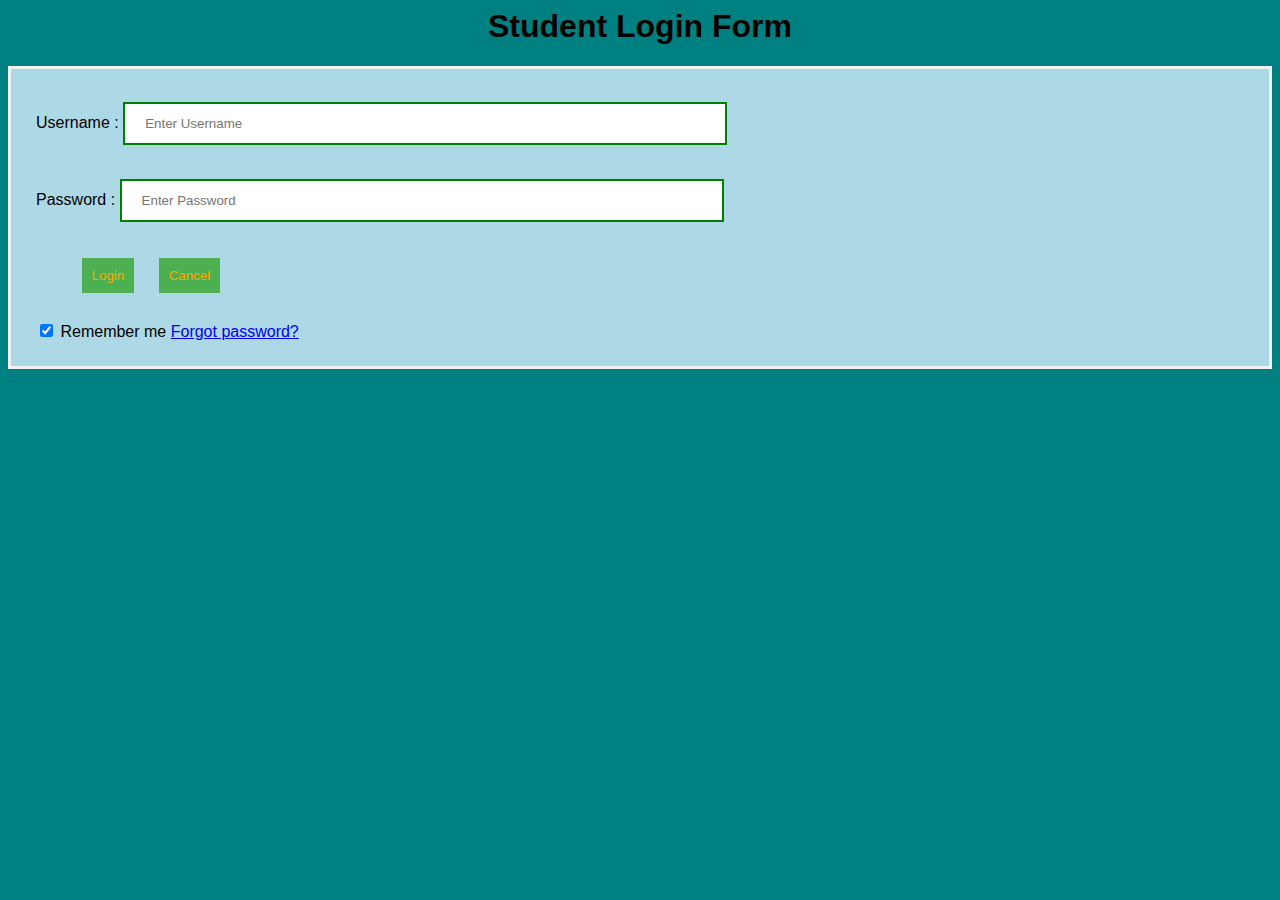
<file: Exercise1/index.html>
<html>
    <head>
    <meta name="viewport" content="width=device-width, initial-scale=1"> 
<title> Login Page </title> 
<link rel="stylesheet" type="text/css" href="style.css"> 

</head> 
<body> 
<h1> Student Login Form </h1> 
<form action="login.php" method="post"> 
<div class="container"> 
<label>Username : </label> 
<input type="text" placeholder="Enter Username" name="uname" required> 
<br/><br/> 
<label>Password : </label> 
<input type="password" placeholder="Enter Password" name="pwd" required> 
<br/><br/> 
&nbsp; &nbsp; &nbsp; &nbsp; 
<button type="submit">Login</button> 
<button type="reset" class="cancelbtn"> Cancel</button> 
<br/><br/> 
<input type="checkbox" checked="checked"> Remember me 
<a href="#"> Forgot password? </a> 
</div> 
</form> 
</body> 
</html>
</file>
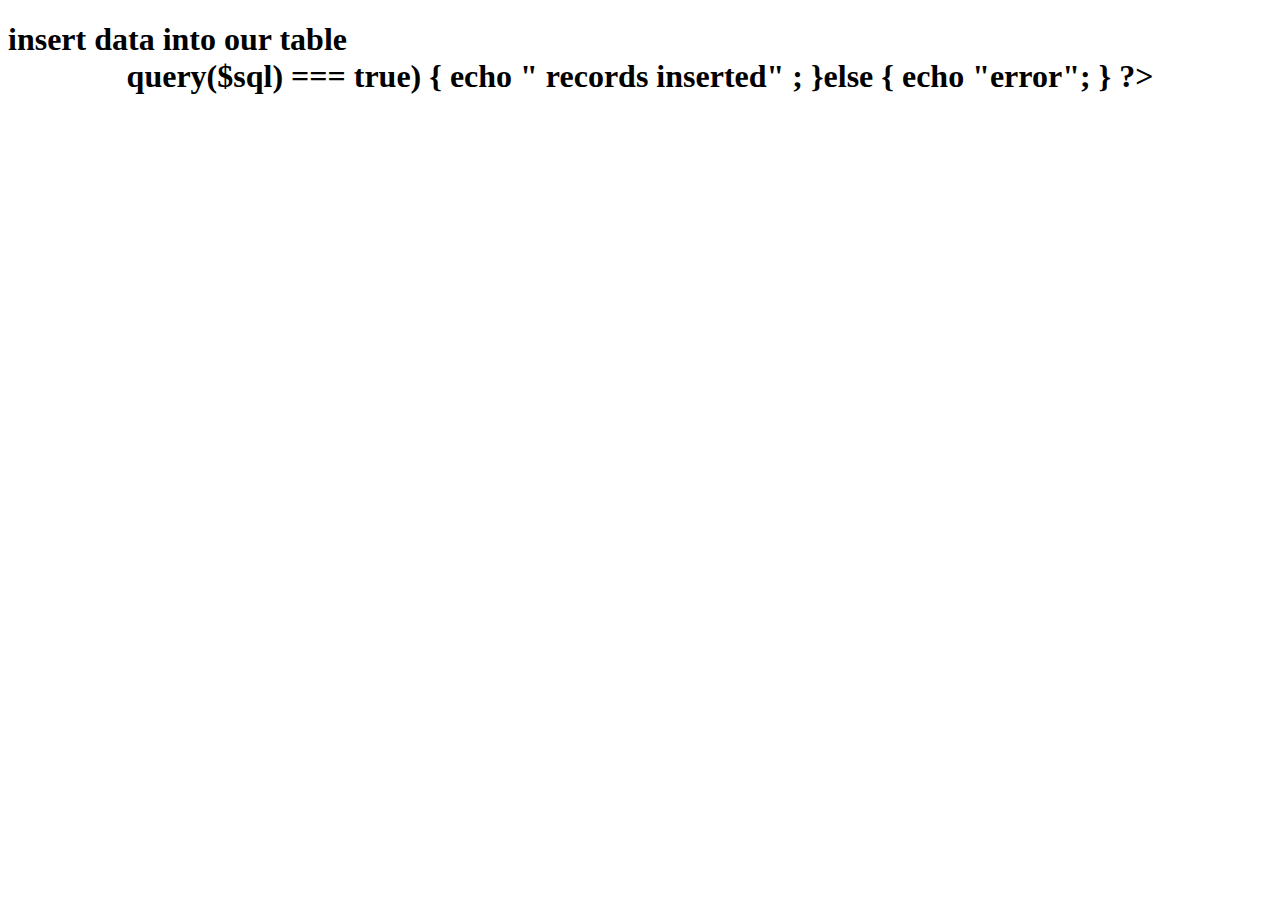
<file: Data insert/insert.html>
<!doctype html> 
<html> 
<head> 
<h1>insert data into our table 
</head> 
 <body> 
<center> 
<?php 

//call your database file into the current file 
require "dbconnect.php"; 

//pick data from the user 
$firstname = $_REQUEST['first_name']; 
$lastname = $_REQUEST['last_name'] ; 
$gender = $_REQUEST['gender']; 
$address = $_REQUEST['address'] ; 

//insert data picked into the table 
$sql = "insert into staff values('$firstname', '$lastname', '$gender', '$address')"; 

if($conn -> query($sql) === true) { 
echo " records inserted" ; 
}else { 
echo "error"; 
} 
?> 
</center> 
</body> 
</html>
</file>
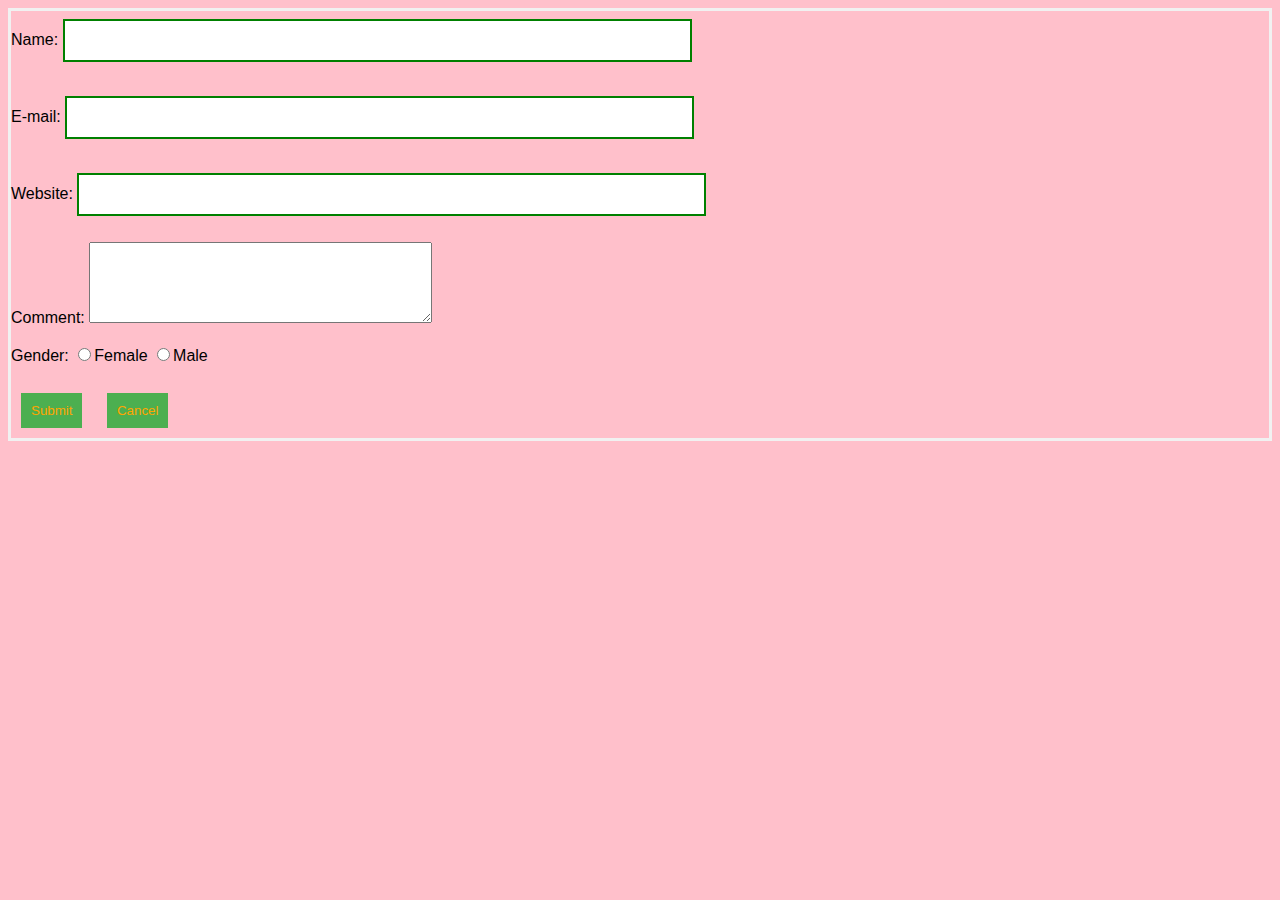
<file: Exercise 2/Validate.html>
<html> 
<head> 

<link rel="stylesheet" type="text/css" href="style.css"> 
</head> 
<body> 
<form action="validate.php" method="post"> 
Name: <input type="text" name="name" required> 
<br/><br/> 
E-mail: <input type="text" name="email" required> 
<br/><br/> 
Website: <input type="text" name="website"> 
<br/><br/> 
Comment: <textarea name="comment" rows="5" cols="40"></textarea> 
<br/><br/> 
Gender:  <input type="radio" name="gender" value="female">Female 
<input type="radio" name="gender" value="male">Male 

<br/><br/> 
<button name="submit">Submit</button> 
<button type="reset" name="reset">Cancel</button> 

</form> 
</body> 
</html>
</file>
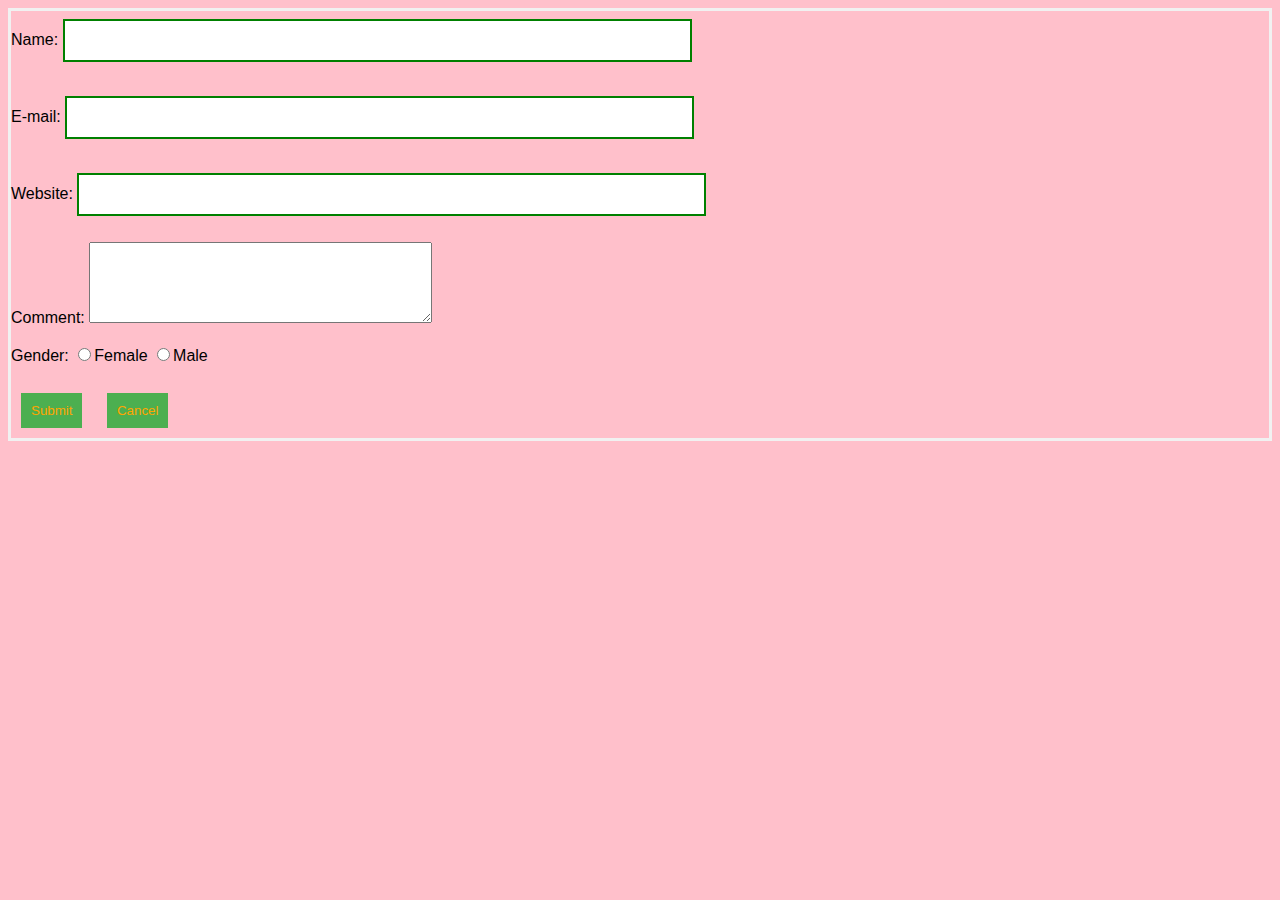
<file: Exercise 3/Validate.html>
<html> 
<head> 
<link rel="stylesheet" type="text/css" href="style.css"> 
</head> 
<body> 
<form action="validate_err_msg.php" method="post"> 
Name: <input type="text" name="name" > 
<br/><br/> 
E-mail: <input type="text" name="email" > 
<br/><br/> 
Website: <input type="text" name="website"> 
<br/><br/> 
Comment: <textarea name="comment" rows="5" cols="40"></textarea> 
<br/><br/> 
Gender: 
<input type="radio" name="gender" value="female">Female 
<input type="radio" name="gender" value="male">Male 
<br/><br/> 
<button name="submit">Submit</button> 
<button type="reset" name="reset">Cancel</button> 
</form> 
</body> 
</html>
</file>
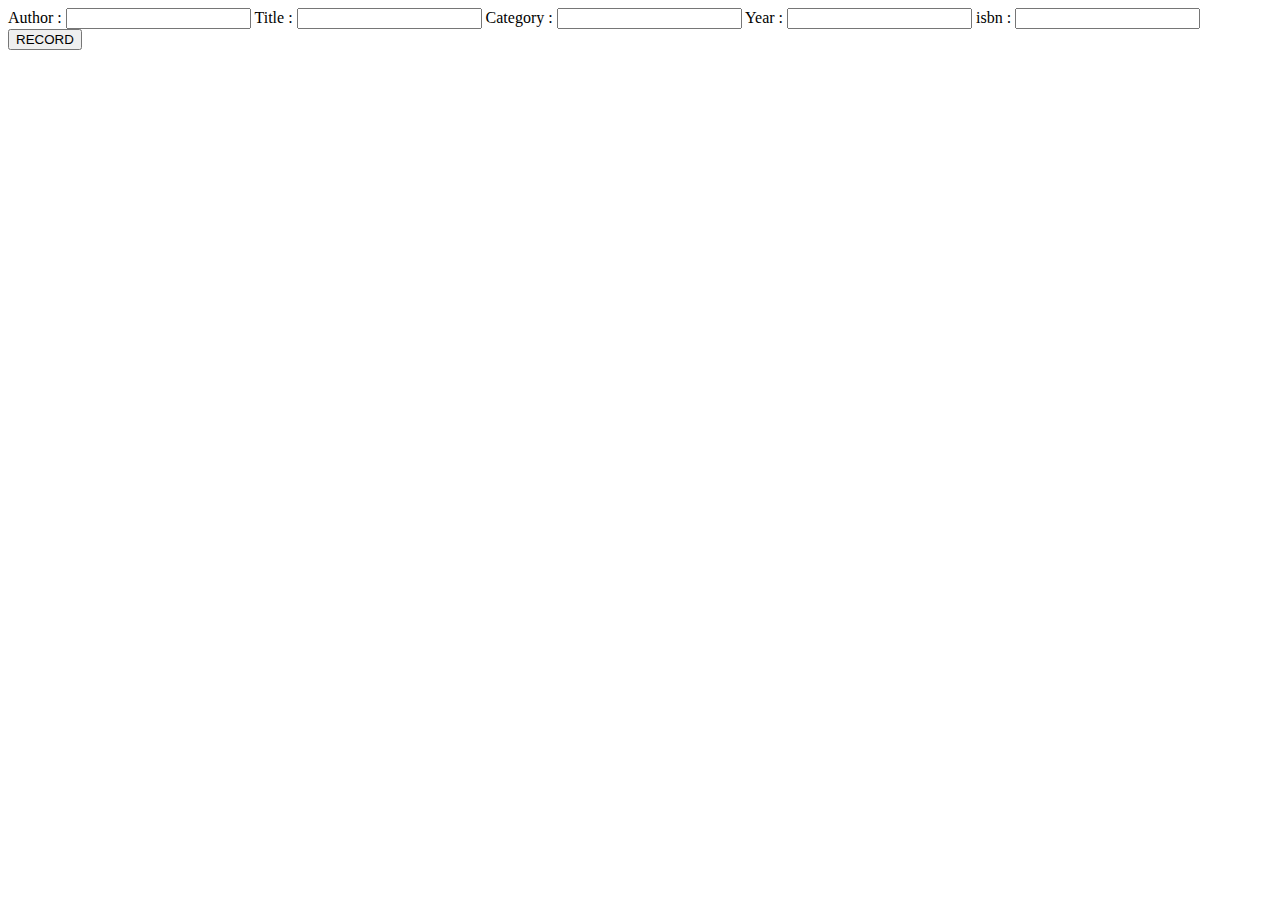
<file: Select Statements/Insertdisplay.html>
<hmtl> 
<body> 
<form action="insertdeleteselect.php" method="post" > 

Author : <input type="text" name="author" > 
Title : <input type="text" name="title" > 
Category : <input type="text" name="category" > 
Year : <input type="text" name="year" > 
isbn : <input type="text" name="isbn" > 
<button type="submit" > RECORD </button> 
</form> 
</body> 
</hmtl>
</file>
<file: Exercise1/style.css>
Body{
    font-family: Calibri,sans-serif;
    background-color: teal;
}
button{
    background-color: #4CAF50; 
width: auto; 
color: orange; 
padding: 10px; 
margin: 10px 10px; 
border: none; 
cursor: pointer; 
position: relative; 
}
form { 
    border: 3px solid #f1f1f1; 
    } 
    input[type=text], input[type=password] { 
    width: 50%; 
    margin: 8px 0; 
    padding: 12px 20px; 
    display: inline-block; 
    border: 2px solid green; 
    box-sizing: border-box ; 
    position: relative; 
    
    } 
    input[type=radio]{ 
    display: inline-block; 
    } 
    button:hover { 
    opacity: 0.7; 
    } 
    .break-point::before {  content: "hiddentext"; 
        font-size: 0; 
        display: block; 
        line-height: 0; 
        } 
        .break-point::after { 
        content: "hiddentext"; 
        font-size: 0; 
        display: block; 
        line-height: 0; 
        } 
        .container { 
        padding: 25px; 
        background-color: lightblue; 
        } 
        h1 { 
        
        text-align: center; 
        }
</file>
<file: Exercise 2/style.css>
Body { 
    font-family: Calibri, Helvetica, sans-serif; 
    background-color: pink; 
    } 
    button { 
    background-color: #4CAF50; 
    width: auto; 
    color: orange; 
    padding: 10px; 
    margin: 10px 10px; 
    border: none; 
    cursor: pointer; 
    position: relative; 
    } 
    form { 
    border: 3px solid #f1f1f1; 
    } 
    input[type=text], input[type=password] { 
    width: 50%; 
    margin: 8px 0; 
    padding: 12px 20px; 
    display: inline-block; 
    border: 2px solid green; 
    box-sizing: border-box ; 
    position: relative; 
    } 
    input[type=radio]{ 
    display: inline-block; 
    } 
    button:hover { 
    opacity: 0.7; 
    } 
    .break-point::before { 
    content: "hiddentext"; 
    font-size: 0; 
    display: block; 
    line-height: 0; 
    } 
    .break-point::after { 
    content: "hiddentext"; 
    font-size: 0; 
    display: block; 
    line-height: 0; 
    } 
    .container { 
    padding: 25px; 
    background-color: lightblue; 
    } 
    h1 {  text-align: center; }
</file>
<file: Exercise 3/style.css>
Body { 

    font-family: Calibri, Helvetica, sans-serif; 
    
    background-color: pink; 
    
    } 
    
    button { 
    
    background-color: #4CAF50; 
    
    width: auto; 
    
    color: orange; 
    
    padding: 10px; 
    
    margin: 10px 10px; 
    
    border: none; 
    
    cursor: pointer; 
    
    position: relative; 
    
    
    
    } 
    
    form { 
    
    border: 3px solid #f1f1f1; 
    
    } 
    
    input[type=text], input[type=password] { 
    
    width: 50%; 
    
    margin: 8px 0; 
    
    padding: 12px 20px; 
    
    display: inline-block; 
    
    border: 2px solid green; 
    
    box-sizing: border-box ; 
    
    position: relative; 
    
    
    
    } 
    
    input[type=radio]{ 
    
    display: inline-block; 
    
    } 
    
    Prepared by Rennish Mboya 
    
     button:hover { 
    
    opacity: 0.7; 
    
    } 
    
    .break-point::before { 
    
    content: "hiddentext"; 
    
    font-size: 0; 
    
    display: block; 
    
    line-height: 0; 
    
    } 
    
    .break-point::after { 
    
    content: "hiddentext"; 
    
    font-size: 0; 
    
    display: block; 
    
    line-height: 0; 
    
    } 
    
    .container { 
    
    padding: 25px; 
    
    background-color: lightblue; 
    
    } 
    
    h1 { 
    
    
    
    text-align: center; 
    
    }
</file>
